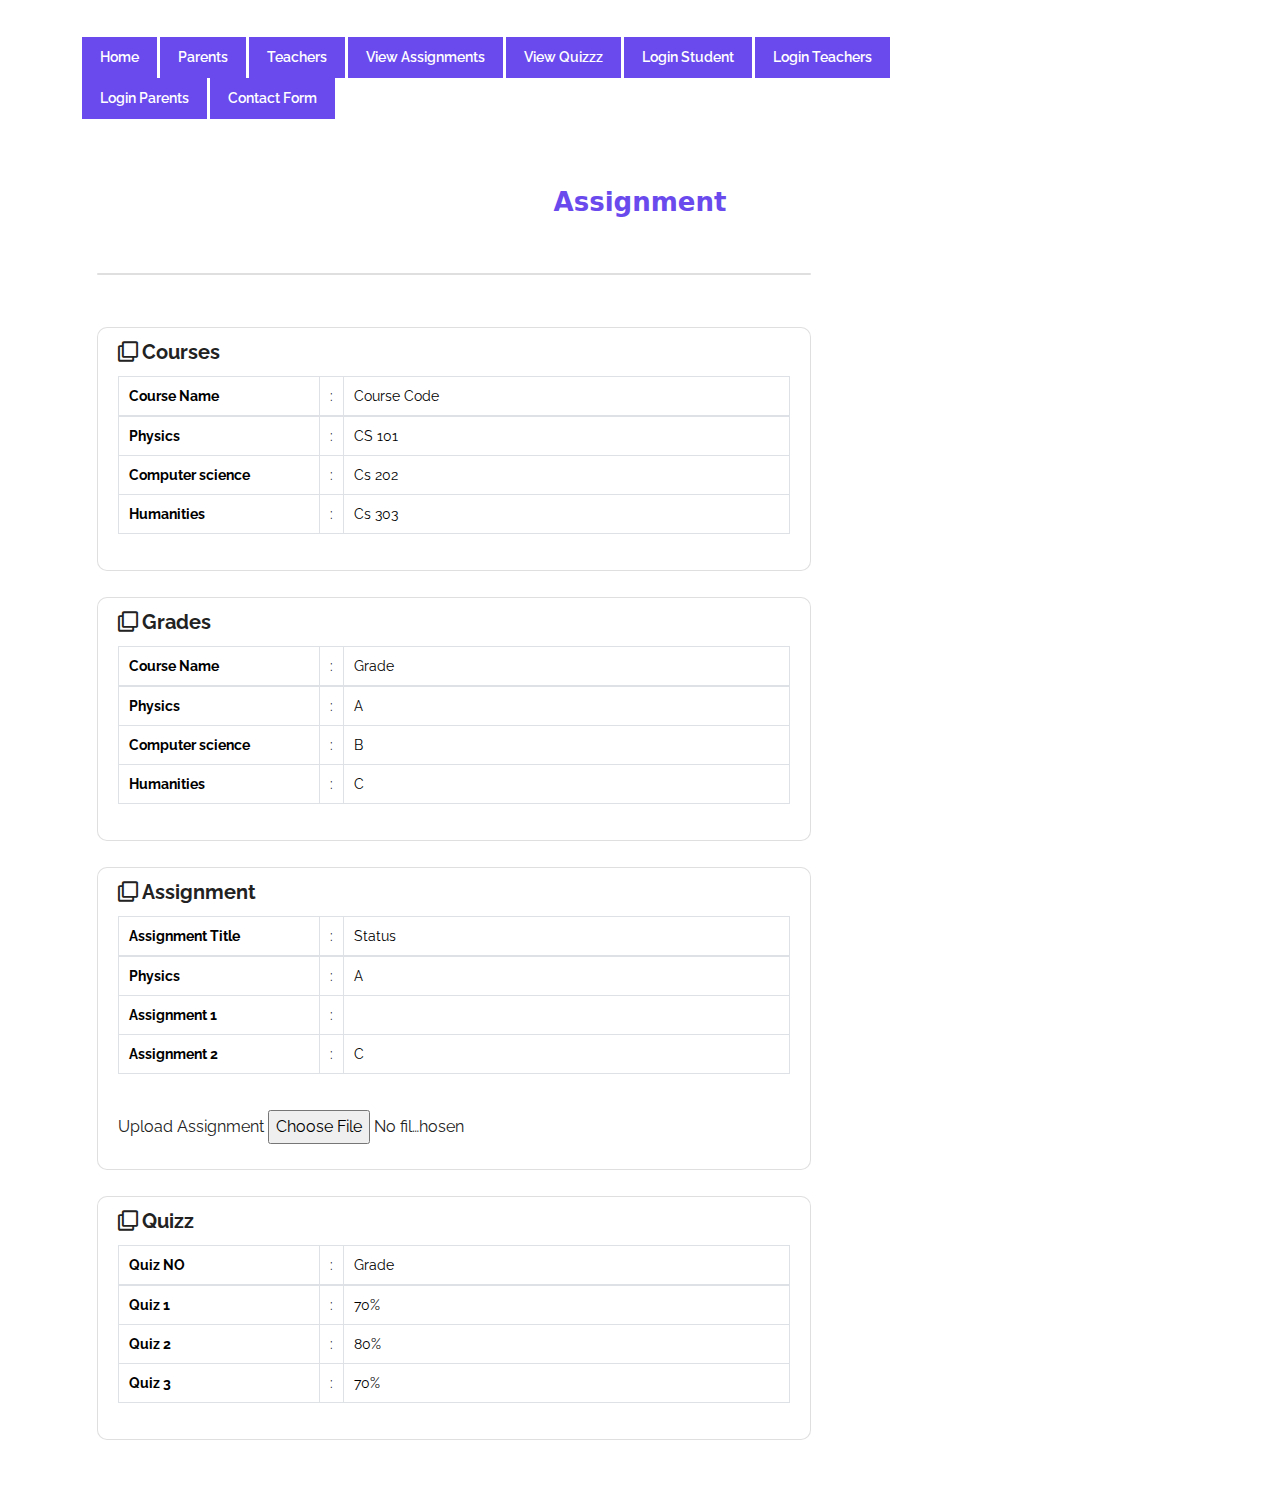
<file: assignment.html>
<!DOCTYPE html>
<html lang="en">
<head>
    <meta charset="UTF-8" />
    <meta http-equiv="X-UA-Compatible" content="IE=edge,chrome=1">
    <meta name="viewport" content="width=device-width, initial-scale=1.0">
    <title>Student Profile Page Design Example</title>

    <meta name="author" content="Codeconvey" />
    <link href="https://fonts.googleapis.com/css?family=Lato:300,400,700,900&display=swap" rel="stylesheet"><link rel='stylesheet' href='https://cdnjs.cloudflare.com/ajax/libs/twitter-bootstrap/4.1.3/css/bootstrap.min.css'>
<link rel='stylesheet' href='https://cdnjs.cloudflare.com/ajax/libs/font-awesome/5.12.1/css/all.min.css'>

    <!--Only for demo purpose - no need to add.-->
    <link rel="stylesheet" href="css/style.css" />

<!--	    <link rel="stylesheet" href="css/style.css">-->
</head>
<body>

<div class="ScriptTop">
    <div class="rt-container">
        <div class="col-rt-4" id="float-right">

            <!-- Ad Here -->

        </div>
        <div class="col-rt-5">
            <ul>

                <li><a href="index.html" title="Back to tutorial page">Home</a></li>
                <li><a href="parents.html" title="Back to tutorial page">parents</a></li>
                <li><a href="teachers.html" title="Back to tutorial page">Teachers</a></li>
                <li><a href="assignment.html" title="Back to tutorial page">View assignments</a></li>
                <li><a href="quiz.html" title="Back to tutorial page">View quizzz</a></li>
                <li><a href="Loginstudent.php" title="Back to tutorial page">Login student</a></li>
                <li><a href="loginteacher.html" title="Back to tutorial page">Login teachers</a></li>
                <li><a href="loginparents.html" title="Back to tutorial page">Login parents</a></li>
                <li><a href="loginparents.html" title="Back to tutorial page">Contact Form</a></li>
            </ul>
        </div>
    </div>
</div>

<header class="ScriptHeader">
    <div class="rt-container">
    	<div class="col-rt-12">
        	<div class="rt-heading">
            	<h1>Assignment </h1>
            </div>
        </div>
    </div>
</header>

<section>
    <div class="rt-container">
          <div class="col-rt-12">
              <div class="Scriptcontent">

<!-- Student Profile -->
<div class="student-profile py-4">
  <div class="container">
    <div class="row">
<!--      <div class="col-lg-4">-->
<!--        <div class="card shadow-sm">-->
<!--          <div class="card-header bg-transparent text-center">-->
<!--            <img class="profile_img" src="https://source.unsplash.com/600x300/Parents.html?student" alt="student dp">-->
<!--            <h3>Name of students</h3>-->
<!--          </div>-->
<!--          <div class="card-body">-->
<!--            <p class="mb-0"><strong class="pr-1">Student ID:</strong>321000001</p>-->
<!--            <p class="mb-0"><strong class="pr-1">Class:</strong>4</p>-->
<!--            <p class="mb-0"><strong class="pr-1">Section:</strong>A</p>-->
<!--              <div class="edit-profile">-->
<!--                  <ul>-->
<!--                      <li><a href="#">Edit picture</a></li>-->
<!--                  </ul>-->
<!--              </div>-->
<!--          </div>-->

<!--        </div>-->
<!--      </div>-->
      <div class="col-lg-8">
        <div class="card shadow-sm">
<!--          <div class="card-header bg-transparent border-0">-->
<!--              <ul class="profile-heading">-->
<!--                  <li> <h3 class="mb-0"><i class="far fa-clone pr-1"></i>General Information</h3> </li>-->
<!--                  <li><a href="#">Edit Profile</a></li>-->
<!--              </ul>-->

<!--          </div>-->
<!--          <div class="card-body pt-0">-->
<!--            <table class="table table-bordered">-->
<!--              <tr>-->
<!--                <th width="30%">Roll</th>-->
<!--                <td width="2%">:</td>-->
<!--                <td>125</td>-->
<!--              </tr>-->
<!--              <tr>-->
<!--                <th width="30%">Academic Year	</th>-->
<!--                <td width="2%">:</td>-->
<!--                <td>2020</td>-->
<!--              </tr>-->
<!--              <tr>-->
<!--                <th width="30%">Gender</th>-->
<!--                <td width="2%">:</td>-->
<!--                <td>Male</td>-->
<!--              </tr>-->
<!--              <tr>-->
<!--                <th width="30%">Religion</th>-->
<!--                <td width="2%">:</td>-->
<!--                <td>Group</td>-->
<!--              </tr>-->
<!--              <tr>-->
<!--                <th width="30%">blood</th>-->
<!--                <td width="2%">:</td>-->
<!--                <td>B+</td>-->
<!--              </tr>-->
<!--            </table>-->
<!--          </div>-->
        </div>
          <div style="height: 26px"></div>
<!--        <div class="card shadow-sm">-->
<!--          <div class="card-header bg-transparent border-0">-->
<!--            <h3 class="mb-0"><i class="far fa-clone pr-1"></i>Other Information</h3>-->
<!--          </div>-->
<!--          <div class="card-body pt-0">-->
<!--              <p>Lorem ipsum dolor sit amet, consectetur adipiscing elit, sed do eiusmod tempor incididunt ut labore et dolore magna aliqua. Ut enim ad minim veniam, quis nostrud exercitation ullamco laboris nisi ut aliquip ex ea commodo consequat.</p>-->
<!--          </div>-->
<!--        </div>-->
          <div style="height: 26px"></div>
          <div class="card shadow-sm">
              <div class="card-header bg-transparent border-0">
                  <h3 class="mb-0"><i class="far fa-clone pr-1"></i>Courses</h3>
              </div>
              <div class="card-body pt-0">
                  <table class="table table-bordered">
                      <thead>
                          <th width="30%">Course Name</th>
                          <td width="2%">:</td>
                          <td>Course Code</td>
                      </thead>
                      <tr>
                          <th width="30%">Physics</th>
                          <td width="2%">:</td>
                          <td>CS 101</td>
                      </tr>
                      <tr>
                          <th width="30%">Computer science</th>
                          <td width="2%">:</td>
                          <td>Cs 202</td>
                      </tr>
                      <tr>
                          <th width="30%">Humanities</th>
                          <td width="2%">:</td>
                          <td>Cs 303</td>
                      </tr>

                  </table>
              </div>
          </div>
          <div style="height: 26px"></div>
          <div class="card shadow-sm">
              <div class="card-header bg-transparent border-0">
                  <h3 class="mb-0"><i class="far fa-clone pr-1"></i>Grades</h3>
              </div>
              <div class="card-body pt-0">
                  <table class="table table-bordered">
                      <thead>
                      <th width="30%">Course Name</th>
                      <td width="2%">:</td>
                      <td>Grade</td>
                      </thead>
                      <tr>
                          <th width="30%">Physics</th>
                          <td width="2%">:</td>
                          <td>A</td>
                      </tr>
                      <tr>
                          <th width="30%">Computer science</th>
                          <td width="2%">:</td>
                          <td>B</td>
                      </tr>
                      <tr>
                          <th width="30%">Humanities</th>
                          <td width="2%">:</td>
                          <td>C</td>
                      </tr>

                  </table>
              </div>
          </div>
          <div style="height: 26px"></div>
          <div class="card shadow-sm">
              <div class="card-header bg-transparent border-0">
                  <h3 class="mb-0"><i class="far fa-clone pr-1"></i>Assignment</h3>
              </div>
              <div class="card-body pt-0">
                  <table class="table table-bordered">
                      <thead>
                      <th width="30%">Assignment Title</th>
                      <td width="2%">:</td>
                      <td>Status</td>
                      </thead>
                      <tr>
                          <th width="30%">Physics</th>
                          <td width="2%">:</td>
                          <td>A</td>
                      </tr>
                      <tr>
                          <th width="30%">Assignment 1 </th>
                          <td width="2%">:</td>
                          <td></td>
                      </tr>
                      <tr>
                          <th width="30%">Assignment 2</th>
                          <td width="2%">:</td>
                          <td>C</td>
                      </tr>

                  </table>
              </div>
              <div class="card-body pt-0">
                  <form>
                      <label>Upload Assignment</label>
                      <input type="file">
                  </form>
              </div>
          </div>
          <div style="height: 26px"></div>
          <div class="card shadow-sm">
              <div class="card-header bg-transparent border-0">
                  <h3 class="mb-0"><i class="far fa-clone pr-1"></i>Quizz</h3>
              </div>
              <div class="card-body pt-0">
                  <table class="table table-bordered">
                      <thead>
                      <th width="30%">Quiz NO</th>
                      <td width="2%">:</td>
                      <td>Grade</td>
                      </thead>
                      <tr>
                          <th width="30%">Quiz 1</th>
                          <td width="2%">:</td>
                          <td>70%</td>
                      </tr>
                      <tr>
                          <th width="30%">Quiz 2 </th>
                          <td width="2%">:</td>
                          <td>80%</td>
                      </tr>
                      <tr>
                          <th width="30%">Quiz 3</th>
                          <td width="2%">:</td>
                          <td>70%</td>
                      </tr>

                  </table>
              </div>
          </div>
      </div>

    </div>
  </div>
</div>
<!-- partial -->

    		</div>
		</div>
    </div>
</section>



    <!-- Analytics -->

	</body>
</html>
</file>
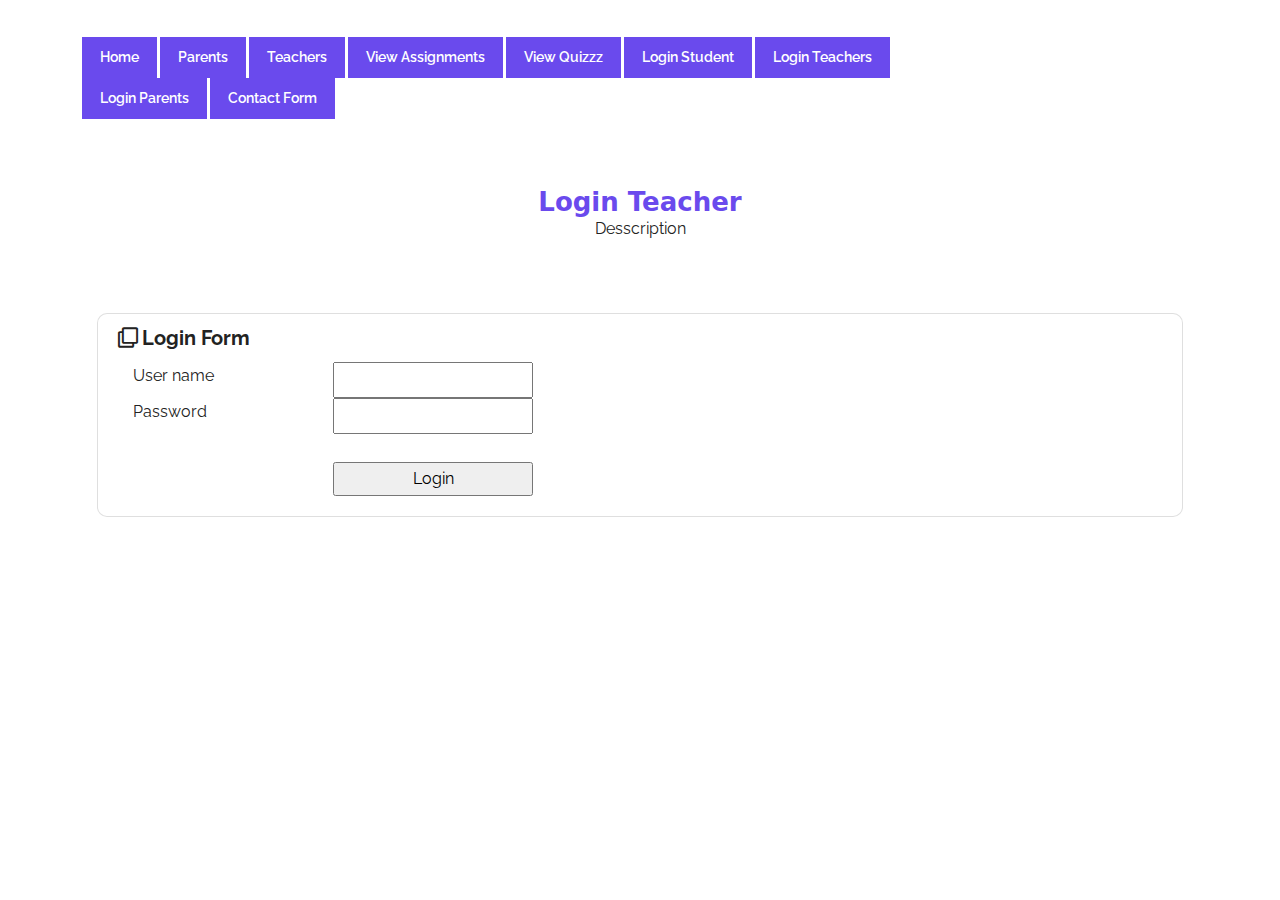
<file: loginteacher.html>
<!DOCTYPE html>
<html lang="en">
<head>
    <meta charset="UTF-8" />
    <meta http-equiv="X-UA-Compatible" content="IE=edge,chrome=1"> 
    <meta name="viewport" content="width=device-width, initial-scale=1.0"> 
    <title>Student Profile Page Design Example</title>

    <meta name="author" content="Codeconvey" />
    <link href="https://fonts.googleapis.com/css?family=Lato:300,400,700,900&display=swap" rel="stylesheet"><link rel='stylesheet' href='https://cdnjs.cloudflare.com/ajax/libs/twitter-bootstrap/4.1.3/css/bootstrap.min.css'>
<link rel='stylesheet' href='https://cdnjs.cloudflare.com/ajax/libs/font-awesome/5.12.1/css/all.min.css'>

    <link rel="stylesheet" href="css/style.css" />

</head>
<body>
		
<div class="ScriptTop">
    <div class="rt-container">
        <div class="col-rt-4" id="float-right">
            
        </div>
        <div class="col-rt-5">
            <ul>

                <li><a href="index.html" title="Back to tutorial page">Home</a></li>
                <li><a href="parents.html" title="Back to tutorial page">parents</a></li>
                <li><a href="teachers.html" title="Back to tutorial page">Teachers</a></li>
                <li><a href="assignment.html" title="Back to tutorial page">View assignments</a></li>
                <li><a href="quiz.html" title="Back to tutorial page">View quizzz</a></li>
                <li><a href="Loginstudent.html" title="Back to tutorial page">Login student</a></li>
                <li><a href="loginteacher.html" title="Back to tutorial page">Login teachers</a></li>
                <li><a href="loginparents.html" title="Back to tutorial page">Login parents</a></li>
                <li><a href="loginparents.html" title="Back to tutorial page">Contact Form</a></li>
            </ul>
        </div>
    </div>
</div>

<header class="ScriptHeader">
    <div class="rt-container">
    	<div class="col-rt-12">
        	<div class="rt-heading">
            	<h1>Login Teacher </h1>
                <p>Desscription</p>
            </div>
        </div>
    </div>
</header>

<section>
    <div class="rt-container">
          <div class="col-rt-12">
              <div class="Scriptcontent">
              
<!-- Student Profile -->
<div class="student-profile py-4">
  <div class="container">
    <div class="row">

      <div class="col-lg-12">
        <div class="card shadow-sm">
          <div class="card-header bg-transparent border-0">
              <h3 class="mb-0"><i class="far fa-clone pr-1"></i>Login Form</h3>
                       </div>
          <div class="card-body pt-0">
              <form class="login-form">
                  <div class="col-rt-6">

                      <label>User name</label>
                      <input type="text">
                  </div>
                  <div class="col-rt-6">

                      <label>Password</label>
                      <input type="password">
                  </div>
                  <div class="col-rt-6">
                      <br>
                  </div>
                  <div class="col-rt-6">
                      <label></label>
                      <input type="submit" value="Login">
                  </div>
              </form>
          </div>
        </div>




      </div>

    </div>
  </div>
</div>
<!-- partial -->
           
    		</div>
		</div>
    </div>
</section>
     


	</body>
</html>
</file>
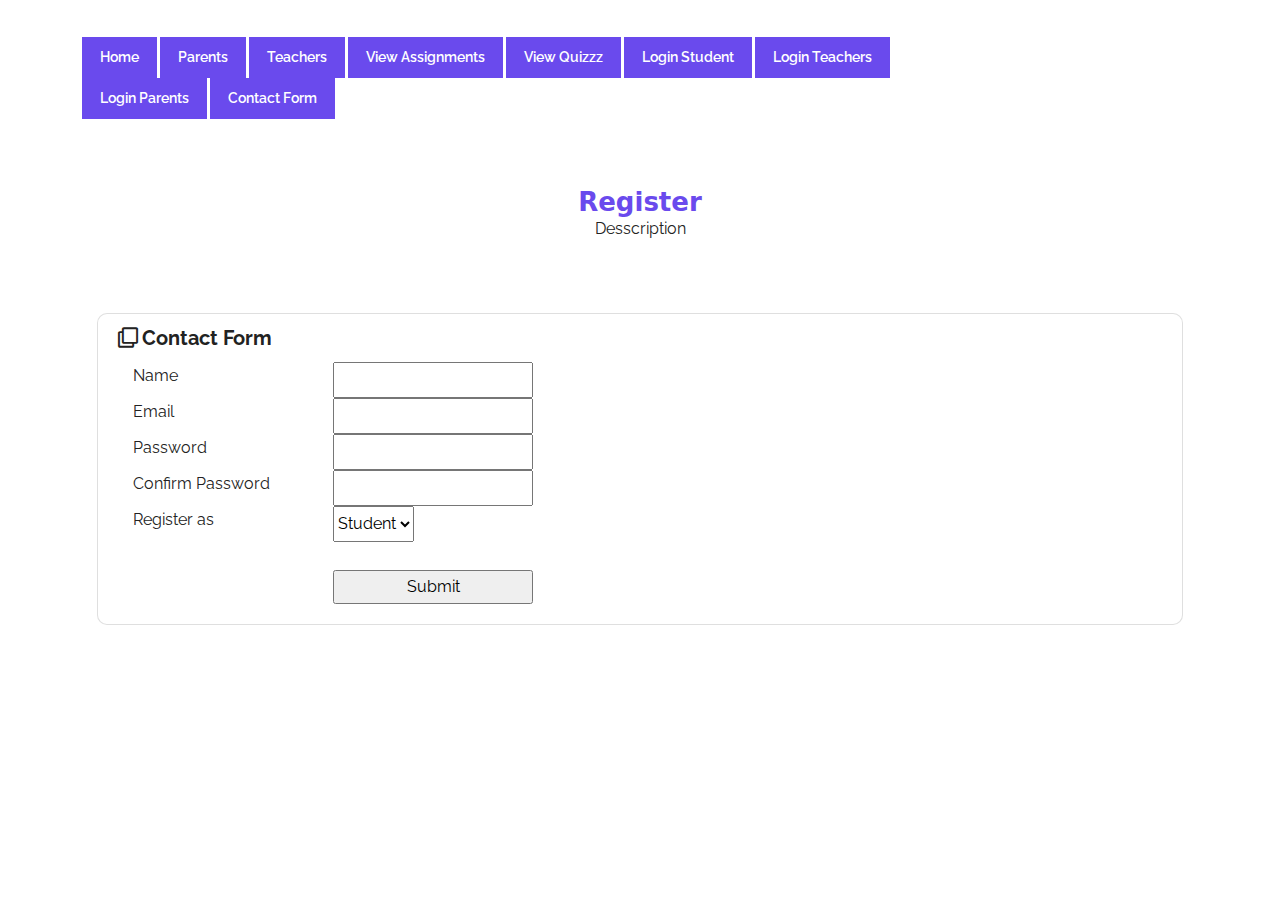
<file: register.html>
<!DOCTYPE html>
<html lang="en">
<head>
    <meta charset="UTF-8" />
    <meta http-equiv="X-UA-Compatible" content="IE=edge,chrome=1">
    <meta name="viewport" content="width=device-width, initial-scale=1.0">
    <title>Register</title>

    <meta name="author" content="Codeconvey" />
    <link href="https://fonts.googleapis.com/css?family=Lato:300,400,700,900&display=swap" rel="stylesheet"><link rel='stylesheet' href='https://cdnjs.cloudflare.com/ajax/libs/twitter-bootstrap/4.1.3/css/bootstrap.min.css'>
<link rel='stylesheet' href='https://cdnjs.cloudflare.com/ajax/libs/font-awesome/5.12.1/css/all.min.css'>

    <link rel="stylesheet" href="css/style.css" />

</head>
<body>

<div class="ScriptTop">
    <div class="rt-container">
        <div class="col-rt-4" id="float-right">

        </div>
        <div class="col-rt-5">
            <ul>

                <li><a href="index.html" title="Back to tutorial page">Home</a></li>
                <li><a href="parents.html" title="Back to tutorial page">parents</a></li>
                <li><a href="teachers.html" title="Back to tutorial page">Teachers</a></li>
                <li><a href="assignment.html" title="Back to tutorial page">View assignments</a></li>
                <li><a href="quiz.html" title="Back to tutorial page">View quizzz</a></li>
                <li><a href="Loginstudent.php" title="Back to tutorial page">Login student</a></li>
                <li><a href="loginteacher.html" title="Back to tutorial page">Login teachers</a></li>
                <li><a href="loginparents.html" title="Back to tutorial page">Login parents</a></li>
                <li><a href="loginparents.html" title="Back to tutorial page">Contact Form</a></li>
            </ul>
        </div>
    </div>
</div>

<header class="ScriptHeader">
    <div class="rt-container">
    	<div class="col-rt-12">
        	<div class="rt-heading">
            	<h1>Register </h1>
                <p>Desscription</p>
            </div>
        </div>
    </div>
</header>

<section>
    <div class="rt-container">
          <div class="col-rt-12">
              <div class="Scriptcontent">

<!-- Student Profile -->
<div class="student-profile py-4">
  <div class="container">
    <div class="row">

      <div class="col-lg-12">
        <div class="card shadow-sm">
          <div class="card-header bg-transparent border-0">
              <h3 class="mb-0"><i class="far fa-clone pr-1"></i>Contact Form</h3>
                       </div>
          <div class="card-body pt-0">
              <form action="app/register.php" class="login-form" method="POST">
                  <div class="col-rt-6">

                      <label>Name</label>
                      <input name="name" type="text">
                  </div>
                  <div class="col-rt-6">

                      <label>Email</label>
                      <input name="email" type="text">
                  </div>
                  <div class="col-rt-6">

                      <label>Password</label>
                      <input name="password" type="password">
                  </div>
                  <div class="col-rt-6">

                      <label>Confirm Password</label>
                      <input name="confirm_password" type="password">
                  </div>
                  <div class="col-rt-6">

                      <label>Register as</label>
                      <select name="role_id">
                          <option value="1">Student</option>
                          <option value="2">Teacher</option>
                          <option value="3">Parent</option>
                      </select>
                  </div>

                  <div class="col-rt-6">
                      <br>
                  </div>
                  <div class="col-rt-6">
                      <label></label>
                      <input type="submit" value="Submit">
                  </div>
              </form>
          </div>
        </div>




      </div>

    </div>
  </div>
</div>
<!-- partial -->

    		</div>
		</div>
    </div>
</section>



	</body>
</html>
</file>
<file: css/style.css>
/* ******************************************************
	Author URI: https://codeconvey.com/
	Demo Purpose Only - May not require to add.
	font-family: "Raleway",sans-serif;
*********************************************************/

@import url('https://fonts.googleapis.com/css?family=Raleway:400,500,600,700,800,900');

.login-form div{
    display: flex;
    justify-items: center;
}
.login-form div label,input{
    width: 200px;
}
.edit-profile ul li{
    list-style-type: none;
}
.profile-heading  li{
    list-style-type: none;
    display: inline;
    float: left;
    padding-right: 5px;
}
html {
    box-sizing: border-box;
}
*, *:before, *:after {
    box-sizing: inherit;
}

article, header, section, aside, details, figcaption, figure, footer, header, hgroup, main, nav, section, summary {
    display: block;
}

body {
    /*background: #67B26F;  !* fallback for old browsers *!*/
    background: #ffffff;
    /*background: -webkit-linear-gradient(to right, #4ca2cd, #67B26F);  !* Chrome 10-25, Safari 5.1-6 *!*/
    /*background: linear-gradient(to right, #4ca2cd, #67B26F); !* W3C, IE 10+/ Edge, Firefox 16+, Chrome 26+, Opera 12+, Safari 7+ *!*/
    padding: 0;
    margin: 0;
    font-family: 'Lato', sans-serif;
    color: #000;
}
.mainmenu ul li{
    display: inline;
}

.student-profile .card {
    border-radius: 10px;
}

.student-profile .card .card-header .profile_img {
    width: 150px;
    height: 150px;
    object-fit: cover;
    margin: 10px auto;
    border: 10px solid #ccc;
    border-radius: 50%;
}

.student-profile .card h3 {
    font-size: 20px;
    font-weight: 700;
}

.student-profile .card p {
    font-size: 16px;
    color: #000;
}

.student-profile .table th,
.student-profile .table td {
    font-size: 14px;
    padding: 5px 10px;
    color: #000;
}

body {
    color: #222;
    font-size: 100%;
    line-height: 24px;
    margin: 0;
    padding:0;
    font-family: "Raleway",sans-serif;
}
a{
    font-family: "Raleway",sans-serif;
    text-decoration: none;
    outline: none;
}
a:hover, a:focus {
    color: #373e18;
}
section {
    float: left;
    width: 100%;
    padding-bottom:3em;
}
h2 {
    color: #1a0e0e;
    font-size: 26px;
    font-weight: 700;
    margin: 0;
    line-height: normal;
    text-transform:uppercase;
}
h2 span {
    display: block;
    padding: 0;
    font-size: 18px;
    opacity: 0.7;
    margin-top: 5px;
    text-transform:uppercase;
}

#float-right{
    float:right;
}

/* ******************************************************
	Script Top
*********************************************************/

.ScriptTop {
    background: #fff none repeat scroll 0 0;
    float: left;
    font-size: 0.69em;
    font-weight: 600;
    line-height: 2.2;
    padding: 12px 0;
    text-transform: uppercase;
    width: 100%;
}

/* To Navigation Style 1*/
.ScriptTop ul {
    margin: 24px 0;
    padding: 0;
    text-align: left;
}
.ScriptTop li{
    list-style:none;
    display:inline-block;
}
.ScriptTop li a {
    background: #6a4aed none repeat scroll 0 0;
    color: #fff;
    display: inline-block;
    font-size: 14px;
    font-weight: 600;
    padding: 5px 18px;
    text-decoration: none;
    text-transform: capitalize;
}
.ScriptTop li a:hover{
    background:#000;
    color:#fff;
}


/* ******************************************************
	Script Header
*********************************************************/

.ScriptHeader {
    float: left;
    width: 100%;
    padding: 2em 0;
}
.rt-heading {
    margin: 0 auto;
    text-align:center;
}
.Scriptcontent{
    line-height:28px;
}
.ScriptHeader h1{
    font-family: "brandon-grotesque", "Brandon Grotesque", "Source Sans Pro", "Segoe UI", Frutiger, "Frutiger Linotype", "Dejavu Sans", "Helvetica Neue", Arial, sans-serif;
    text-rendering: optimizeLegibility;
    -webkit-font-smoothing: antialiased;
    color: #6a4aed;
    font-size: 26px;
    font-weight: 700;
    margin: 0;
    line-height: normal;

}
.ScriptHeader h2 {
    color: #312c8f;
    font-size: 20px;
    font-weight: 400;
    margin: 5px 0 0;
    line-height: normal;

}
.ScriptHeader h1 span {
    display: block;
    padding: 0;
    font-size: 22px;
    opacity: 0.7;
    margin-top: 5px;

}
.ScriptHeader span {
    display: block;
    padding: 0;
    font-size: 22px;
    opacity: 0.7;
    margin-top: 5px;
}




/* ******************************************************
	Live Demo
*********************************************************/





/* ******************************************************
	Responsive Grids
*********************************************************/

.rt-container {
    margin: 0 auto;
    padding-left:12px;
    padding-right:12px;
}
.rt-row:before, .rt-row:after {
    display: table;
    line-height: 0;
    content: "";
}

.rt-row:after {
    clear: both;
}
[class^="col-rt-"] {
    box-sizing: border-box;
    -webkit-box-sizing: border-box;
    -moz-box-sizing: border-box;
    -o-box-sizing: border-box;
    -ms-box-sizing: border-box;
    padding: 0 15px;
    min-height: 1px;
    position: relative;
}


@media (min-width: 768px) {
    .rt-container {
        width: 750px;
    }
    [class^="col-rt-"] {
        float: left;
        width: 49.9999999999%;
    }
    .col-rt-6, .col-rt-12 {
        width: 100%;
    }

}

@media (min-width: 1200px) {
    .rt-container {
        width: 1170px;
    }
    .col-rt-1 {
        width:16.6%;
    }
    .col-rt-2 {
        width:30.33%;
    }
    .col-rt-3 {
        width:50%;
    }
    .col-rt-4 {
        width: 67.664%;
    }
    .col-rt-5 {
        width: 83.33%;
    }
    .col-rt-6 {
        width: 100%;
    }


}

@media only screen and (min-width:240px) and (max-width: 768px){
    .ScriptTop h1, .ScriptTop ul {
        text-align: center;
    }
    .ScriptTop h1{
        margin-top:0;
        margin-bottom:15px;
    }
    .ScriptTop ul{
        margin-top:12px;
    }

    .ScriptHeader h1,
    .ScriptHeader h2,
    .scriptnav ul{
        text-align:center;
    }
    .scriptnav ul{
        margin-top:12px;
    }
    #float-right{
        float:none;
    }

}
</file>
